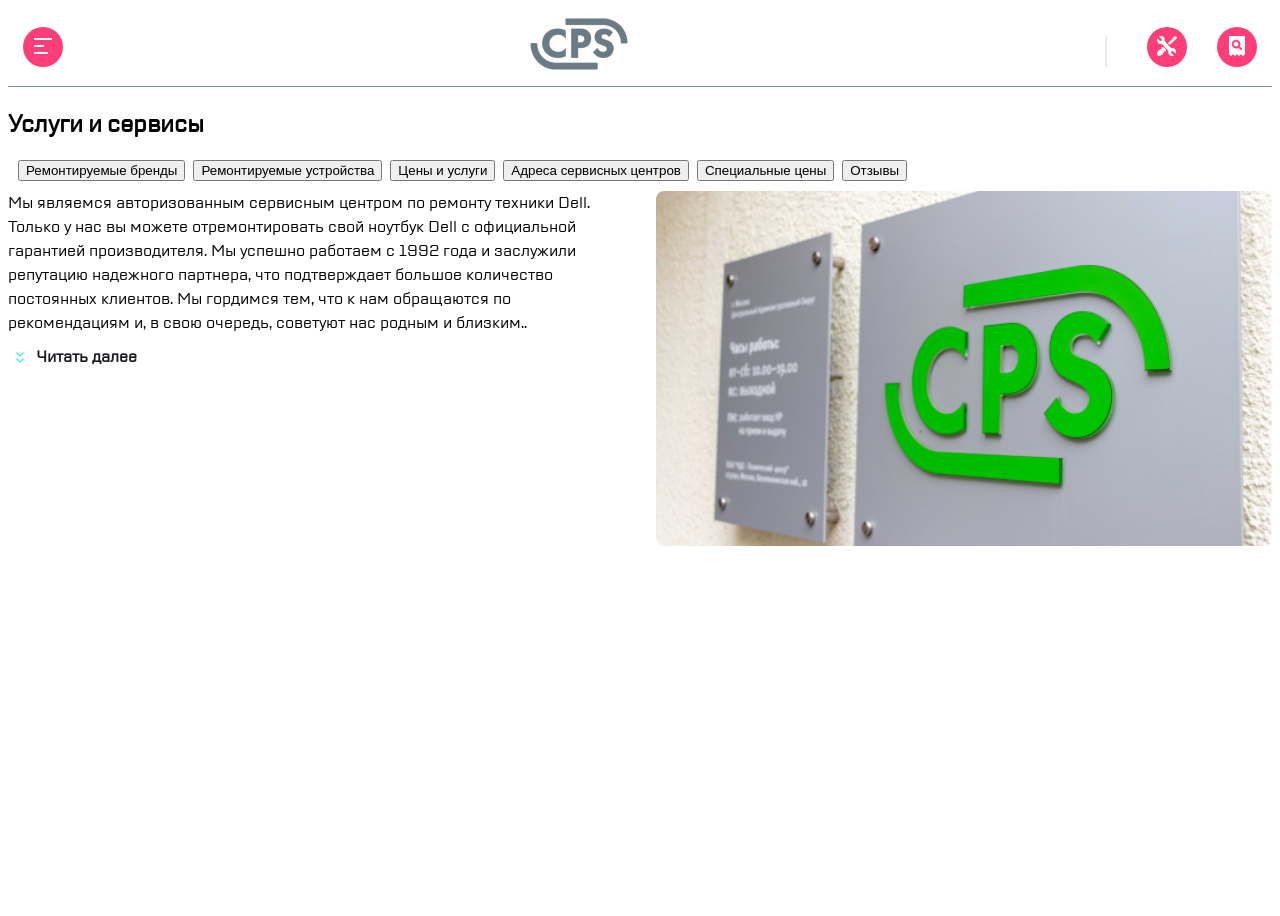
<file: week6/index.html>
<!DOCTYPE html>
<html lang="en">
<head>
    <meta charset="UTF-8">
    <meta name="viewport" content="width=device-width, initial-scale=1.0">
    <link rel="stylesheet" href="./style.css">
    <title>Week6</title>
</head>
<body>
    <div class="service-page">
        <header class="service-page__header">
            <button class="service-page__menu-btn">
                <img src="./assets/icon.png">
            </button>
            <div class="service-page__logo">
                <img src="./assets/logo.png" alt="logo">
            </div>
            <div class="service-page__btn-wrapper">
                <div class="separator"></div>
                <button class="service-page__service-btn">
                <img src="./assets/Group.png">
                </button>
                <button class="service-page__checkstatus-btn">
                <img src="./assets/icon_2.png">
                </button>
            </div>
        </header>
        <main class="service-page__main">
            <h2 class="service-page__title">Услуги и сервисы</h2>
            <nav class="service-page__menu">
                <div class="service-page__menu-wrapper">
                    <button class="menu__item">Ремонтируемые бренды</button>
                    <button class="menu__item">Ремонтируемые устройства</button>
                    <button class="menu__item">Цены и услуги</button>
                    <button class="menu__item">Адреса сервисных центров</button>
                    <button class="menu__item">Специальные цены</button>
                    <button class="menu__item">Отзывы</button>
                </div>
            </nav>
            <section class="service-page__content">
                <div class="service-page__description">
            <p>Мы являемся авторизованным сервисным центром по ремонту техники Dell. Только у нас вы можете отремонтировать свой ноутбук Dell с официальной гарантией производителя.
Мы успешно работаем с 1992 года и заслужили репутацию надежного партнера, что подтверждает большое количество постоянных клиентов. Мы гордимся тем, что к нам обращаются по рекомендациям и, в свою очередь, советуют нас родным и близким..</p>
            <a href="#" class="services__readmore"><img src="./assets/expand.png" alt=""> Читать далее</a>
                </div>
                <div class="service-page__image">
                <img src="./assets/_MG_3223.png" alt="CPS">
            </div>
            </section>
        </main>
    </div>
</body>
</html>
</file>
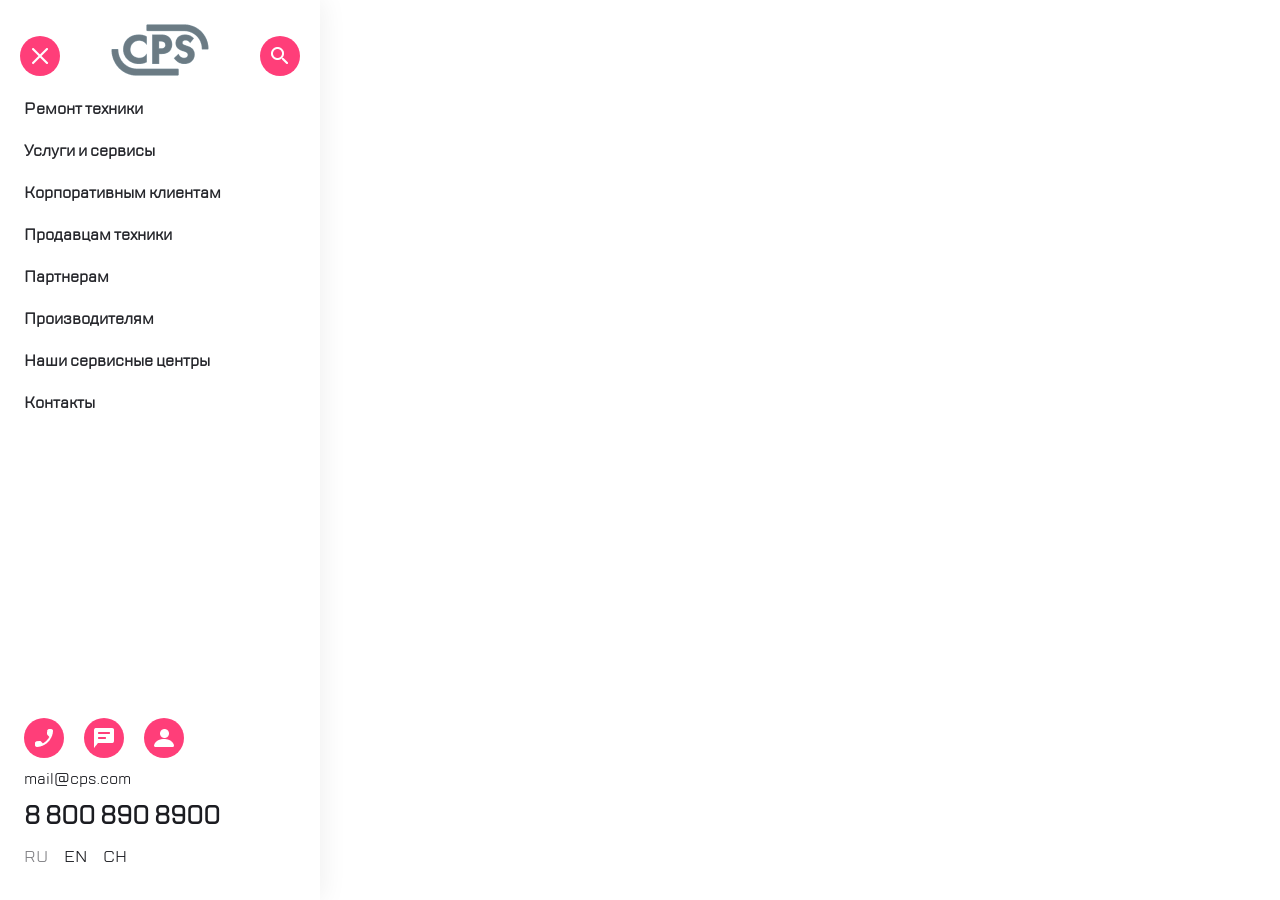
<file: week7/index.html>
<!DOCTYPE html>
<html lang="en">
<head>
    <meta charset="UTF-8">
    <meta name="viewport" content="width=device-width, initial-scale=1.0">
    <link rel="stylesheet" href="style.css">
    <title>Mobile Menu</title>
</head>
<body>
    <aside class="mobile-menu__fixed">
        <header class="mobile-menu__header">
            <button class="mobile-menu__btn mobile-menu__btn__close">
                <img src="./assets/iconX.png">
            </button>
        <div class="mobile-menu__logo">
                <img src="./assets/logo.png" alt="logo">
            </div>
            <button class="mobile-menu__btn mobile-menu__search">
                <img src="./assets/icon_search.png">
            </button>
        </header>
        <nav class="mobile-menu__nav">
        <ul class="mobile-menu__list">
    <li class="mobile-menu__item mobile-menu__item--active">Ремонт техники</li>
    <li class="mobile-menu__item">Услуги и сервисы</li>
    <li class="mobile-menu__item">Корпоративным клиентам</li>
    <li class="mobile-menu__item">Продавцам техники</li>
    <li class="mobile-menu__item">Партнерам</li>
    <li class="mobile-menu__item">Производителям</li>
    <li class="mobile-menu__item">Наши сервисные центры</li>
    <li class="mobile-menu__item">Контакты</li>
        </ul>
        </nav>
        <footer class="mobile-menu__footer">
            <div class="mobile-menu__contacts">
            <button class="mobile-menu__btn mobile-menu__btn--phone">
                <img src="./assets/phone.png">
            </button>
            <button class="mobile-menu__btn mobile-menu__btn--chat">
                <img src="assets/icon.png" alt="">
            </button>
            <button class="mobile-menu__btn mobile-menu__btn--profile">
                <img src="assets/Group.png" alt="">
            </button>
            </div>
            <a class="mobile-menu__email" href="mailto:mail@cps.com">mail@cps.com</a>
            <div class="mobile-menu__phone">8 800 890 8900</div>
            <div class="mobile-menu__lang">
                <span class="mobile-menu__lang-item mobile-menu__lang-item--active">RU</span>
                <span class="mobile-menu__lang-item">EN</span>
                <span class="mobile-menu__lang-item">CH</span>
            </div>
        </footer>
    </aside>
</body>
</html>
</file>
<file: week6/style.css>
@font-face {
    font-family: 'TT Lakes Neue';
    src: url('fonts/TT\ Lakes\ Neue\ Trial\ Regular.ttf') format('truetype');
    font-weight: normal;
    font-style: normal;
    }


.service-page{
    display: flex;
    flex-direction: column;
    min-height: 100vh;
    padding: 0;
    margin: 0;
    font-family: "TT Lakes Neue", sans-serif;
    background:#FFFFFF;
}
.service-page__header{
    display: flex;
    align-items: center;
    justify-content: space-between;
    padding: 10px 15px;
    background-color: #FFFFFF;
    border-bottom: 1px solid #80949F;
    position: sticky;
    top: 0;
    z-index: 10;
}
    
.service-page__menu-btn{
    display: block;
    width: 40px;
    height: 40px;
    background-color: #FF3E79;
    border: none;
    border-radius: 50%;
    cursor: pointer;
}

.service-page__logo{
    position: relative;
}
.service-page__btn-wrapper{
    align-items: flex-end;
    display: flex;
    gap: 30px;
}
.separator {
    display: inline-block; 
    width: 2px; 
    height: 32px; 
    background-color: #EAEAEA;
    margin: 0 10px; 
    vertical-align: middle; 
    border-radius: 1px;
    }
.service-page__service-btn{
    /* display: block; */
    width: 40px;
    height: 40px;
    background-color: #FF3E79;
    border: none;
    border-radius: 50%;
    cursor: pointer;
}

.service-page__checkstatus-btn{
    display: block;
    width: 40px;
    height: 40px;
    background-color: #FF3E79;
    border: none;
    border-radius: 50%;
    cursor: pointer;
}
.service-page__menu{
    overflow-x: auto;
    overflow-y: hidden;
    white-space: nowrap;
}
.service-page__menu-wrapper{
    display: flex;
    gap: 8px;
    min-width: max-content;
}

.mobile-menu__item{
    width: 246px;
    height: 40px;
    top: 176px;
    left: 16px;
    opacity: 1;
    border-radius: 16px;
    border-color: #B8FFEC;
    border: 2px;
    color:#7E7E82;
    background-color: #FFFFFF;
    font-size: 16px;
    font-weight: 500;
}
.services-page__content {
    display: flex;
    flex-direction: column;
    gap: 16px;
    margin-top: 10px;
}
.service-page__description p {
    margin: 0 0 10px;
    line-height: 1.5;
}

.services__readmore{
    display: inline-flex;
    align-items: center;
    gap: 4px;
    font-weight: bold;
    font-size: 16px;
    color: #1B1C21;
    text-decoration: none;
}
.service-page__image img {
    width: 100%;
    border-radius: 8px;
}


@media (min-width: 431px) {
.service-page__content {
    display: grid;
    grid-template-columns: 1fr 1fr;
    align-items: start;
    gap: 32px;
}
.service-page__menu-wrapper {
    justify-content: flex-start;
}
.service-page__menu{
    flex-wrap: wrap;
    margin: 10px;
    overflow: hidden;
}
}
</file>
<file: week7/style.css>
@font-face {
    font-family:'TT Lakes';
    src: url('fonts/TTLakes-Regular.ttf') format('truetype');
    font-weight: normal;
    font-style: normal;
    }

.mobile-menu__fixed{
    position: fixed;
    display: flex;
    flex-direction: column;
    z-index: 100;
    left: 0;
    top: 0;
    right: 0;
    bottom: 0;
    width: 320px;
    height: 100%;
    box-shadow: 4px 0 24px rgba(0,0,0,0.06);
    background-color: #FFFFFF;
    font-family: "TT Lakes", sans-serif;
    font-feature-settings: "zero" 1;
}
.mobile-menu__header{
    display: flex;
    padding: 24px 20px 10px 20px;
    align-items: center;
    justify-content: space-between;
}
.mobile-menu__btn{
    display: flex;
    align-items: center;
    justify-content: center;
    width: 40px;
    height: 40px;
    background-color: #FF3E79;
    border: none;
    border-radius: 50%;
    cursor: pointer;
    transition: filter 0.3s, opacity 0.3s;
}
.mobile-menu__btn:hover{
    filter: brightness(0.8);
    opacity: 0.7;
}

.mobile-menu__logo{
    font-size: 34px;
    color: #80949F;
}

.mobile-menu__nav{
    flex: 1 1 auto;
    margin: 0;
    padding: 0;
}
.mobile-menu__list{
    list-style: none;
    margin: 0;
    padding: 0 0 0 24px;
}
.mobile-menu__item{
    color: #1B1C21;
    font-size: 16px;
    font-weight: bold;
    margin-bottom: 20px;
    cursor: pointer;
    transition: opacity 0.2s;
    opacity: 0.95;
}
.mobile-menu__item:hover{
    opacity: 0.6;
}

.mobile-menu__footer{
padding: 0 0 32px 24px;
}

.mobile-menu__contacts{
    display: flex;
    align-items: flex-start;
    gap: 20px;
    margin-bottom: 10px;
}
/* кнопкам нужно поменять класс, чтобы можно было применить display */

.mobile-menu__email{
    display: block;
    margin-bottom: 10px;
    text-decoration: none;
    color:#1B1C21;
    font-size: 16px;
    font-weight: 500;
    }

.mobile-menu__phone{
    font-size: 24px;
    font-weight: 700;
    margin-bottom: 14px;
    color:#1B1C21;
}

.mobile-menu__lang{
    display: flex;
    gap: 16px;
}

.mobile-menu__lang-item{
font-size: 16px;
font-weight: 500;
color: #1B1C21;
cursor: pointer;
transition: color 0.3s;
}
.mobile-menu__lang-item--active{
    color: #7E7E82;
}
@media (max-width:320px){
    .mobile-menu__fixed
}
</file>
